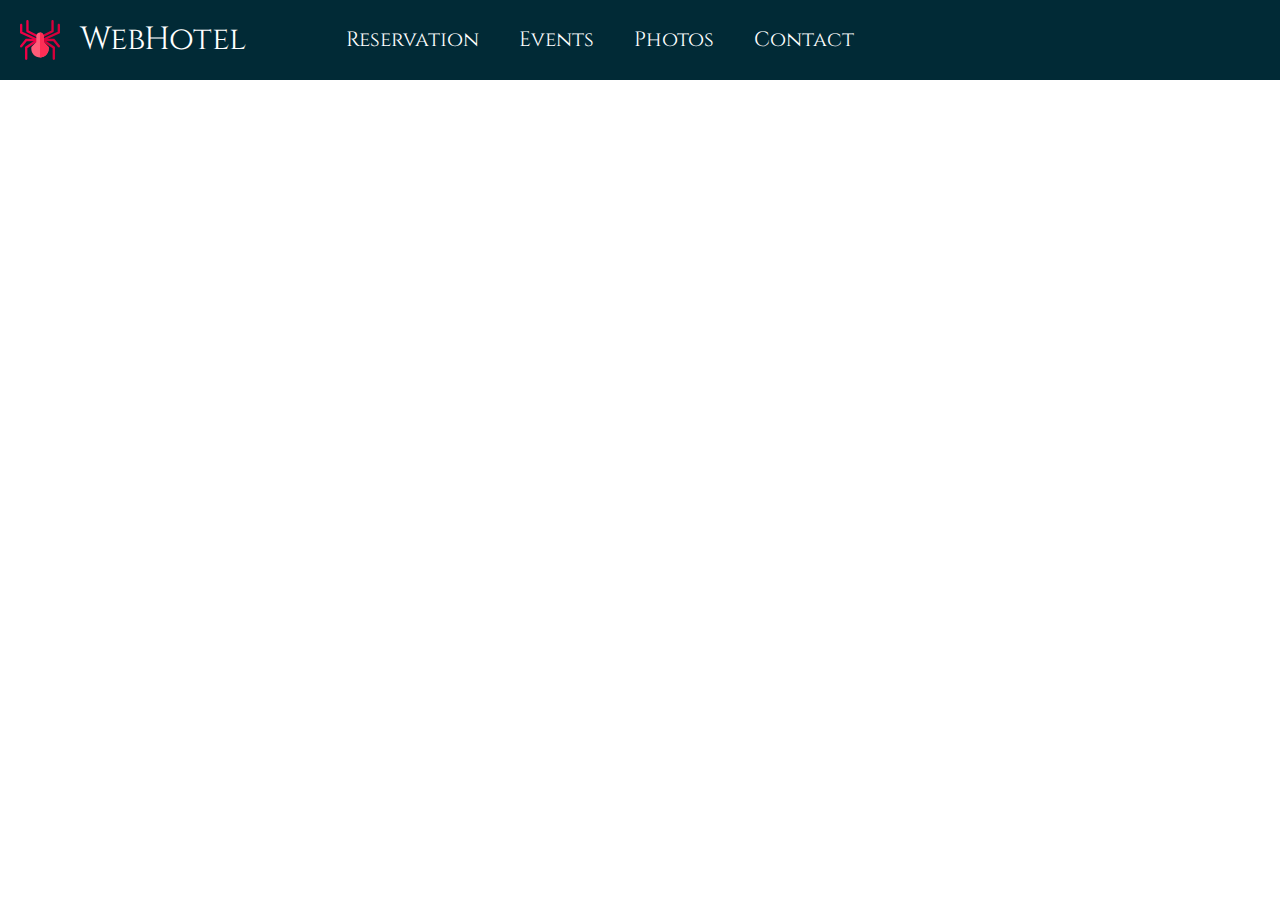
<file: index.html>
<!DOCTYPE html>
<html>
<head>
    <meta charset="utf-8" />
    <meta http-equiv="X-UA-Compatible" content="IE=edge">
    <title>This is a hotel</title>
    <meta name="viewport" content="width=device-width, initial-scale=1">
    <link rel="stylesheet" type="text/css" media="screen" href="main.css" />

    <!--Fonts-->
    <link href="https://fonts.googleapis.com/css?family=Cinzel" rel="stylesheet">
</head>
<body>
    <header>
        <a id="logo_container" href="/">
            <!--Take a note that now the image and the h1 are inside the anchor tag-->
            <img id="logo" src="./images/logo.svg" alt="The logo">
            <h1>WebHotel</h1>
        </a>
        <nav>
            <ul>
                <li><a>Reservation</a></li>
                <li><a>Events</a></li>
                <li><a>Photos</a></li>
                <li><a>Contact</a></li>
            </ul>
        </nav>
    </header>
    <main>
    </main>
    <footer>
    </footer>
</body>
</html>
</file>
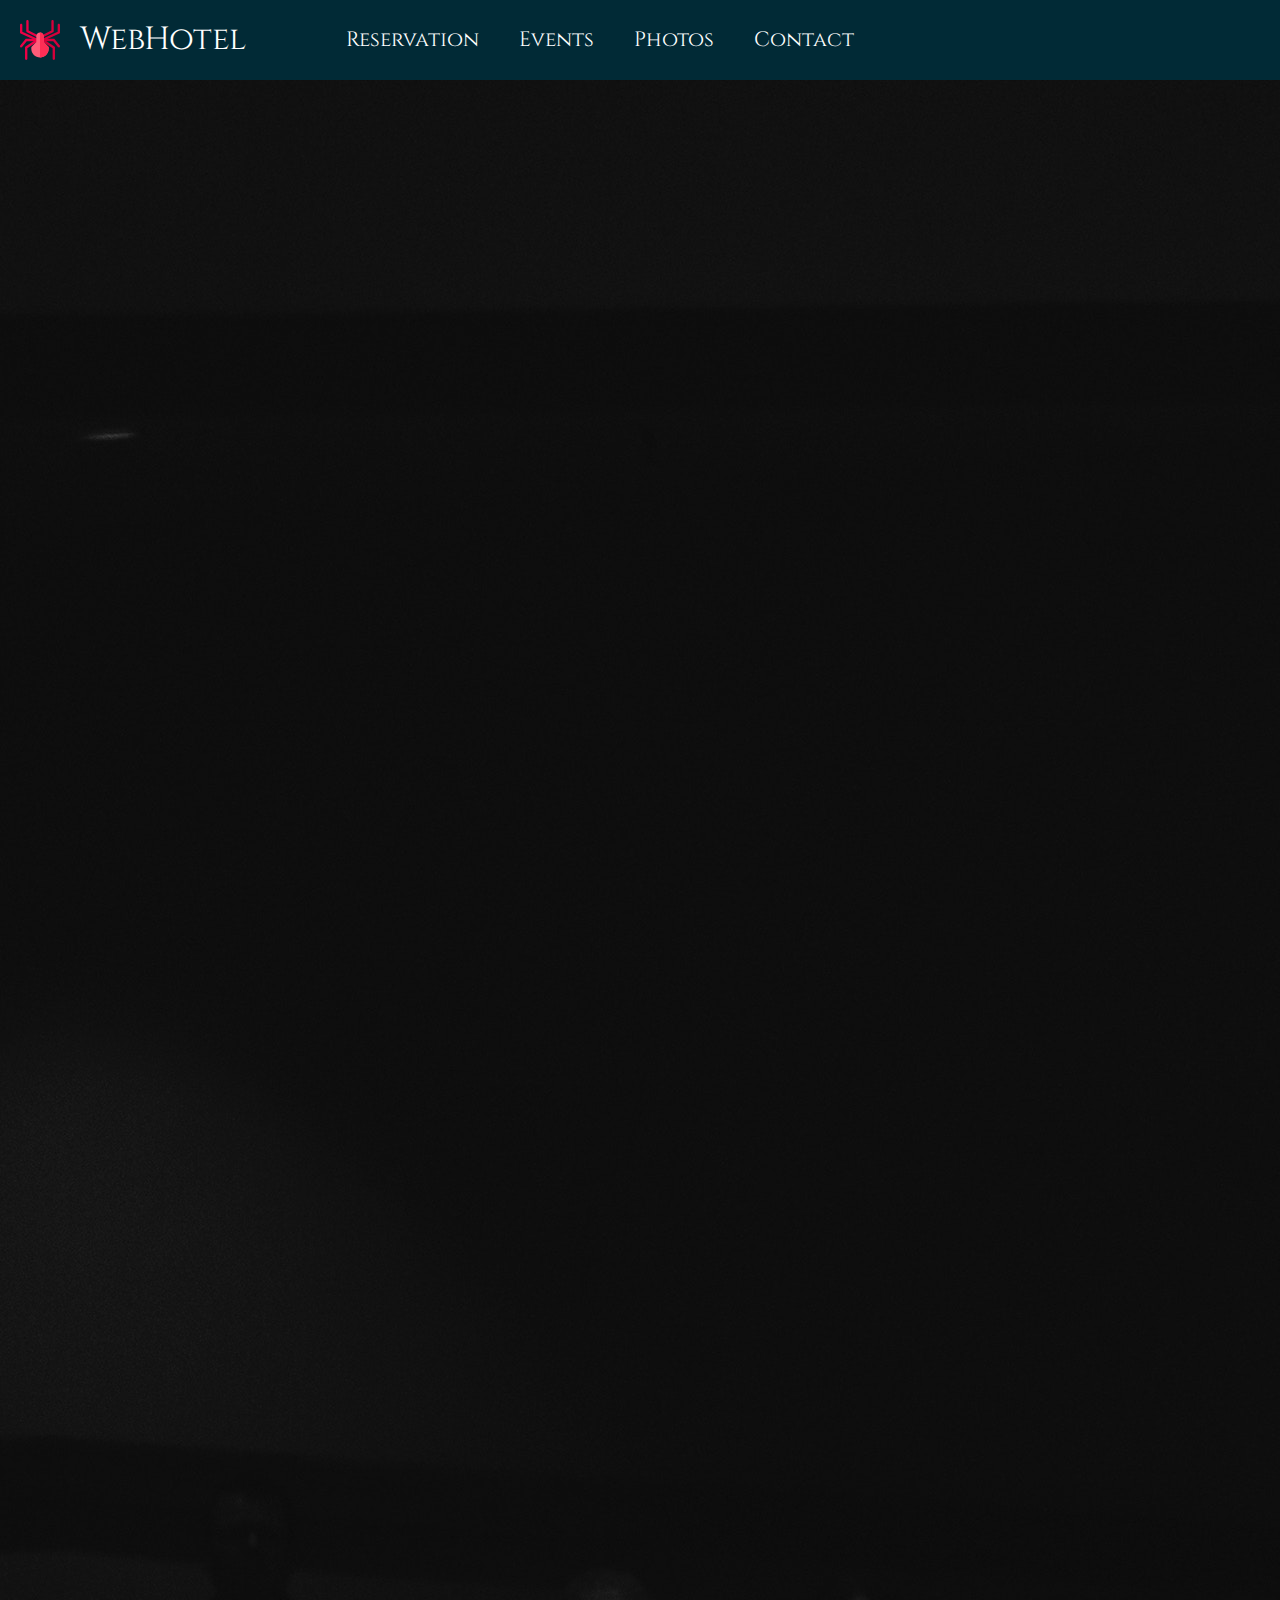
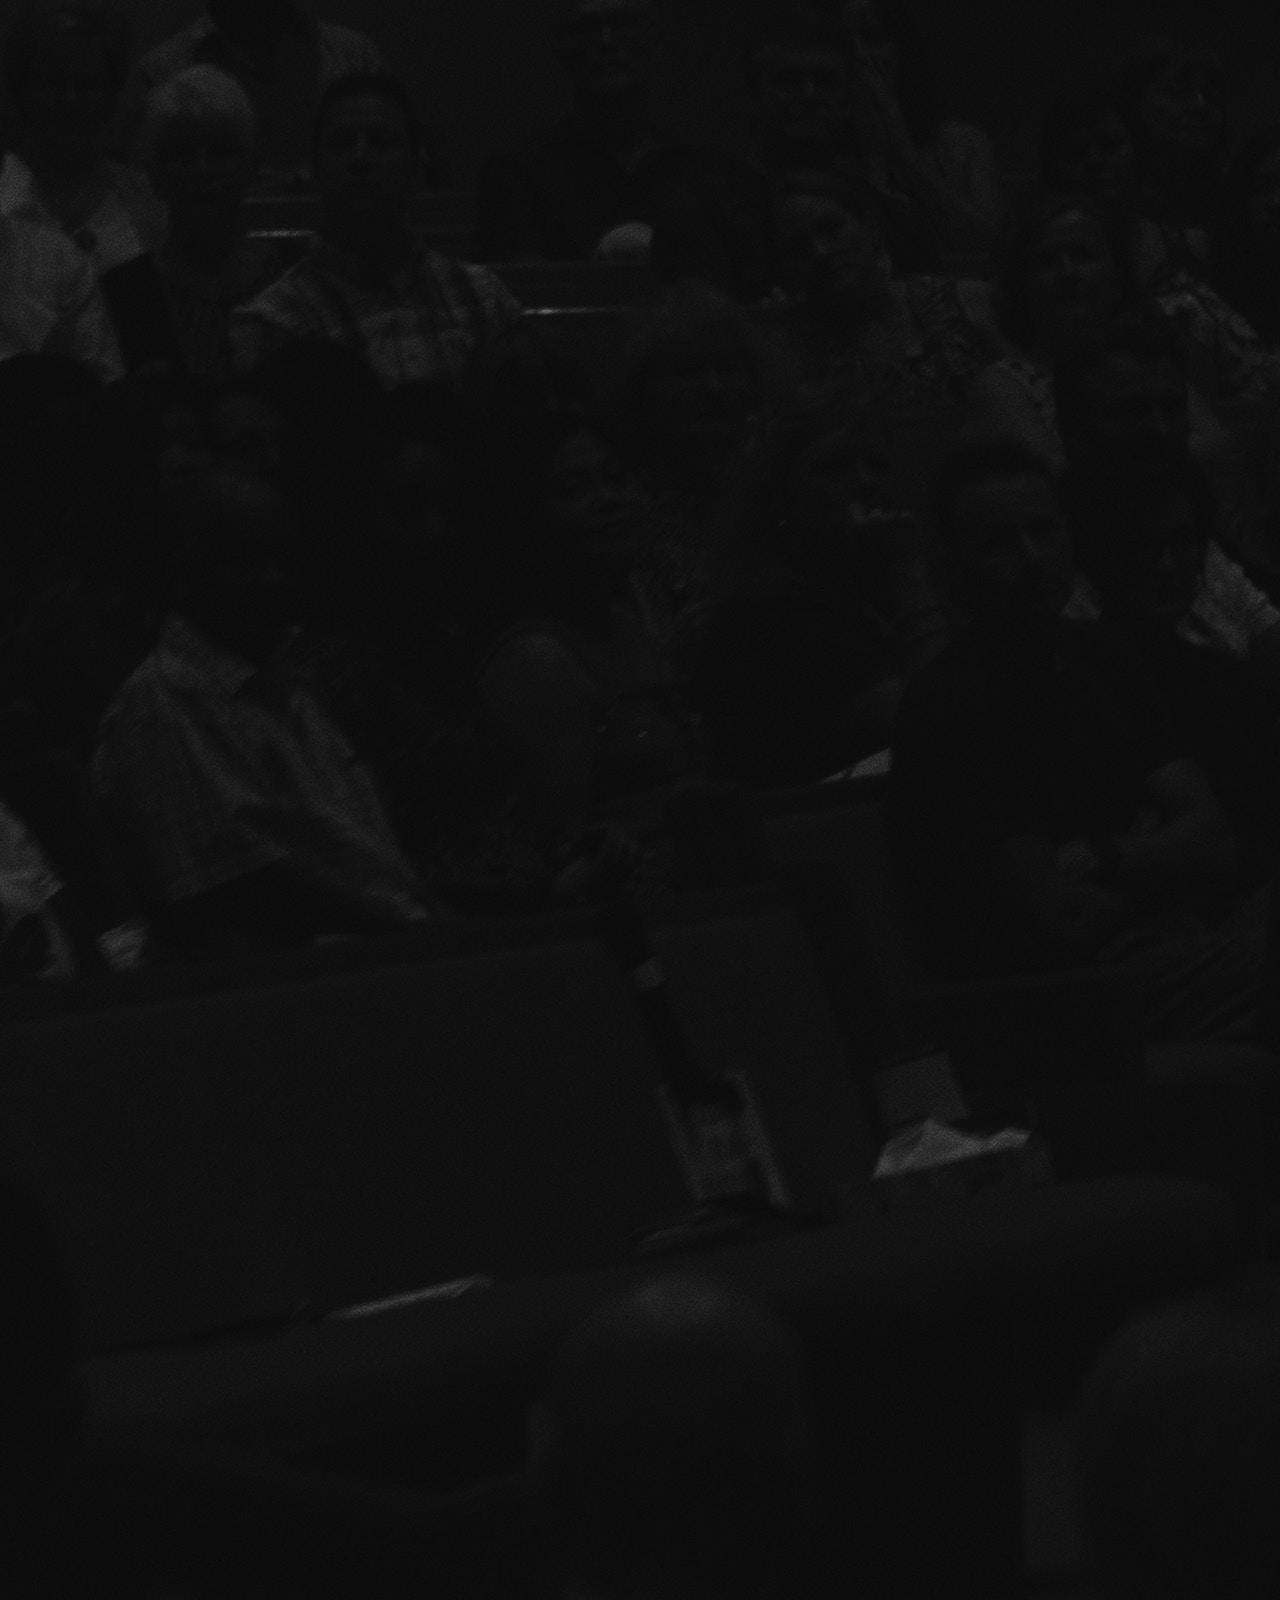
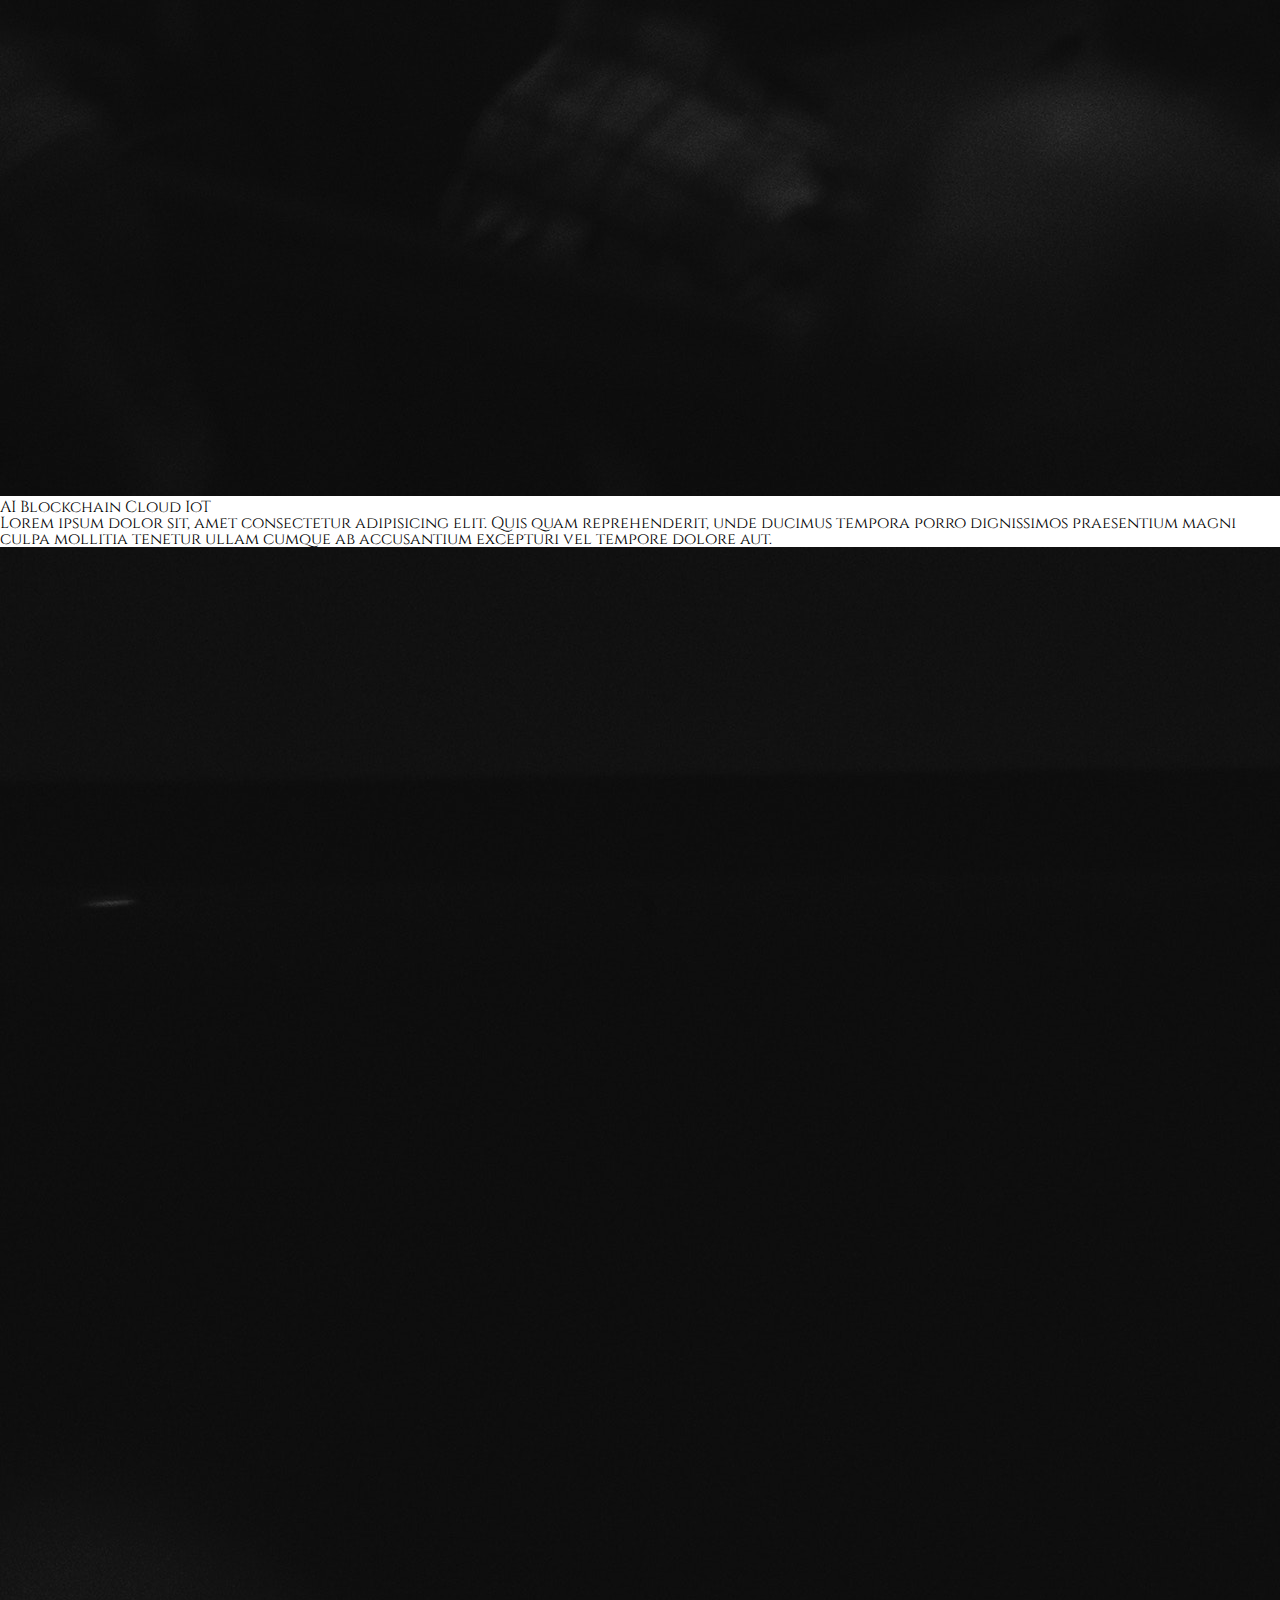
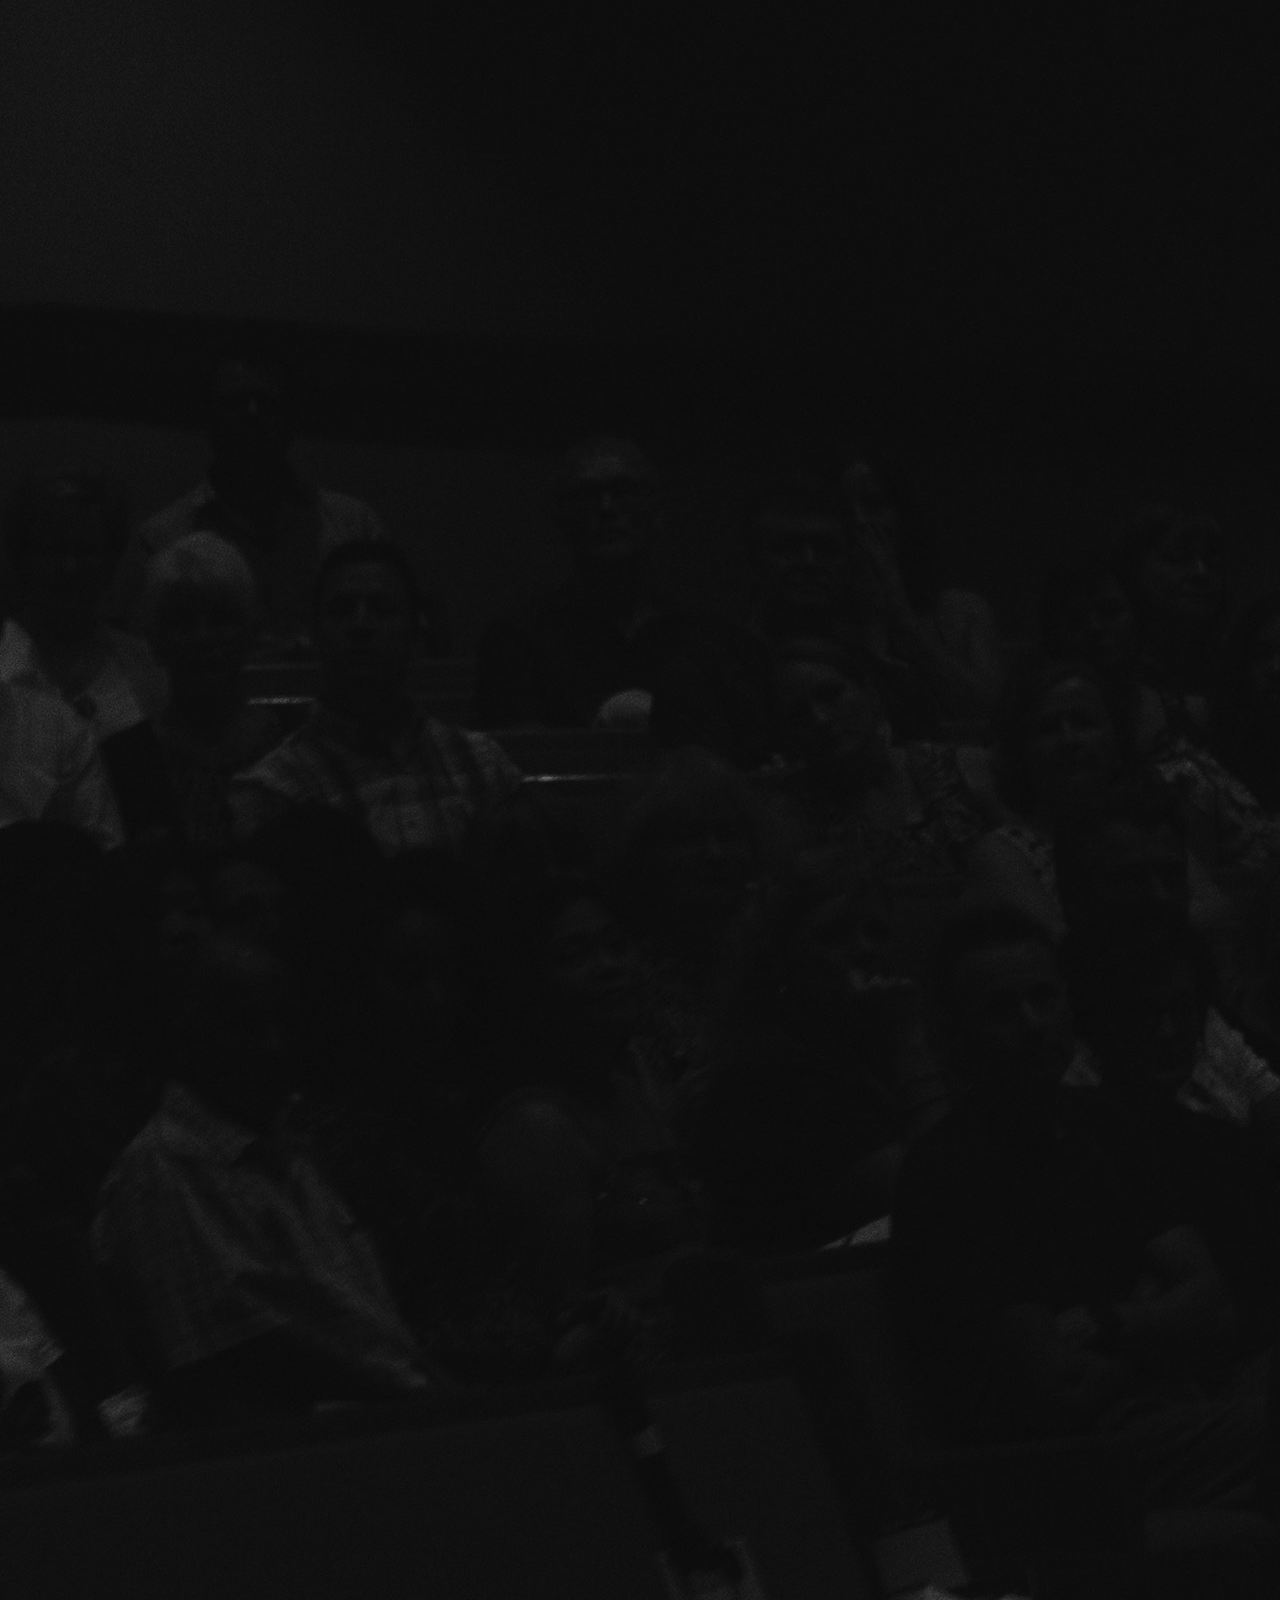
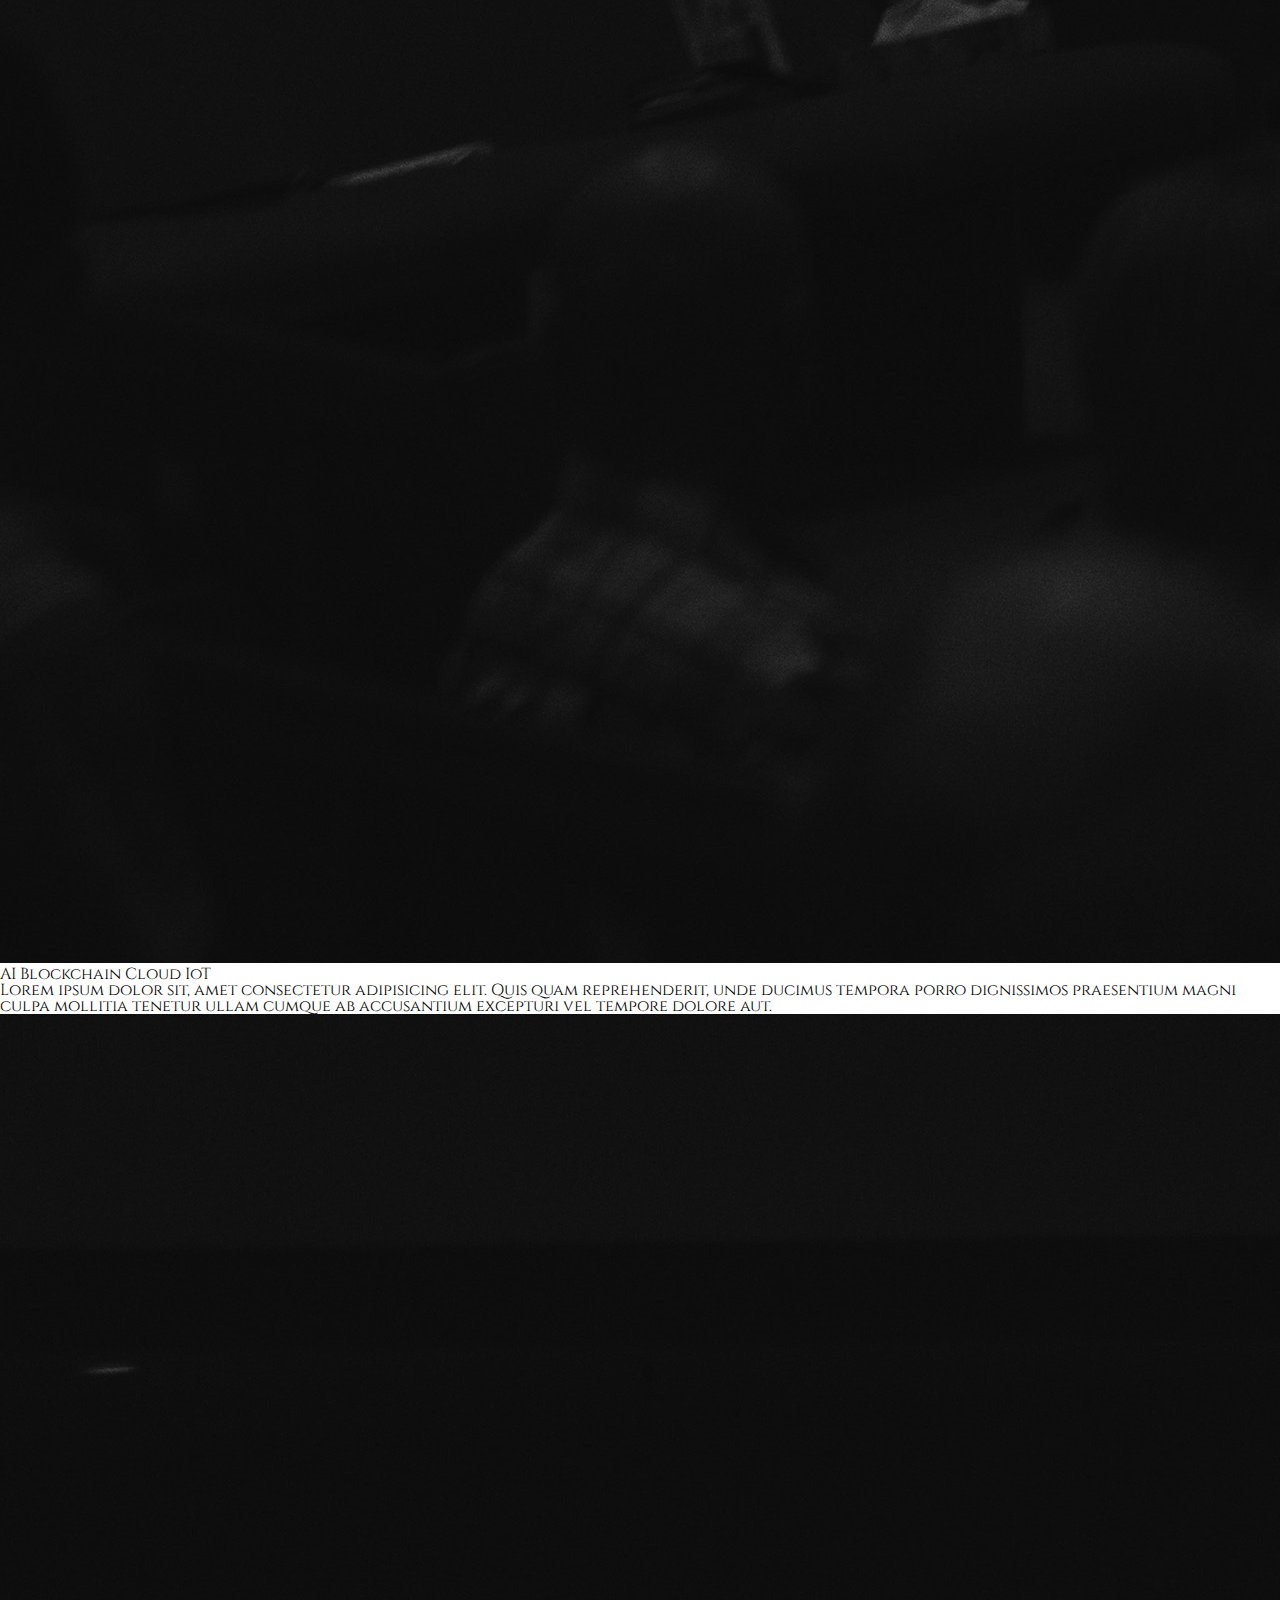
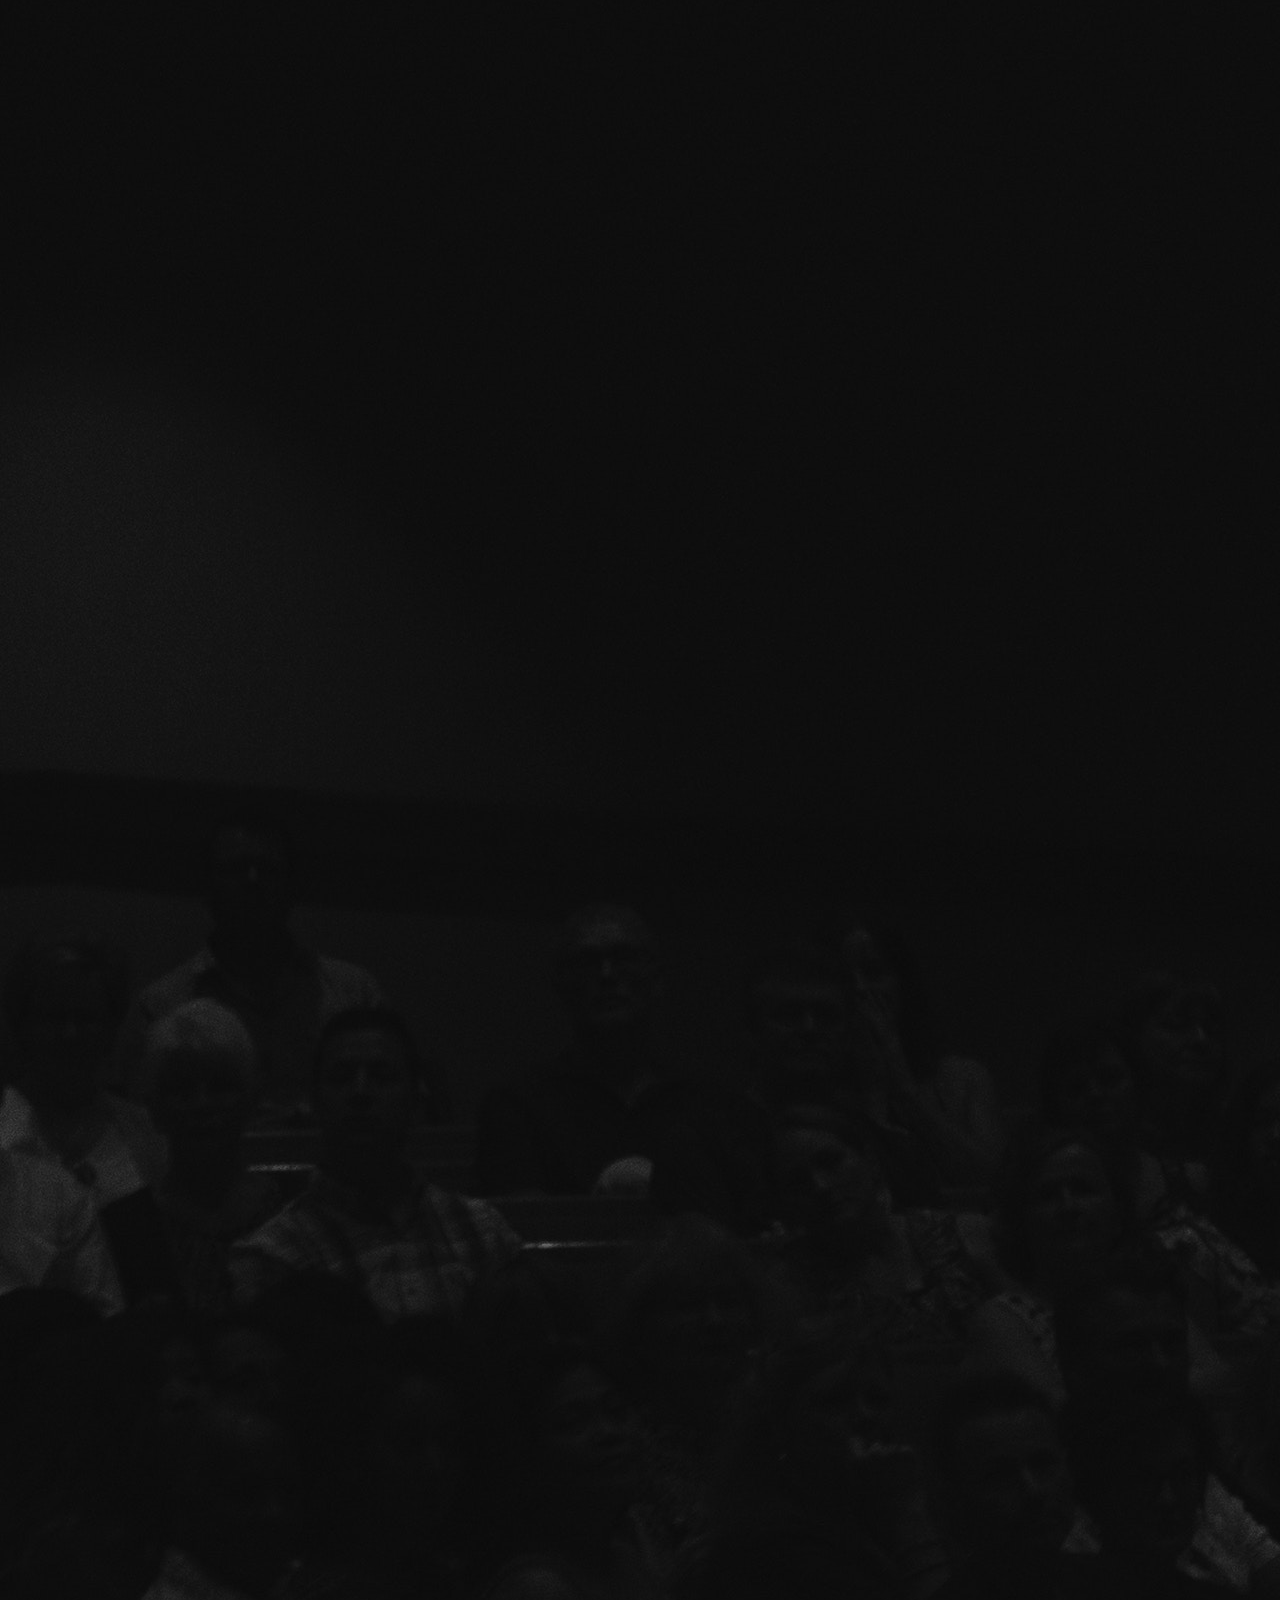
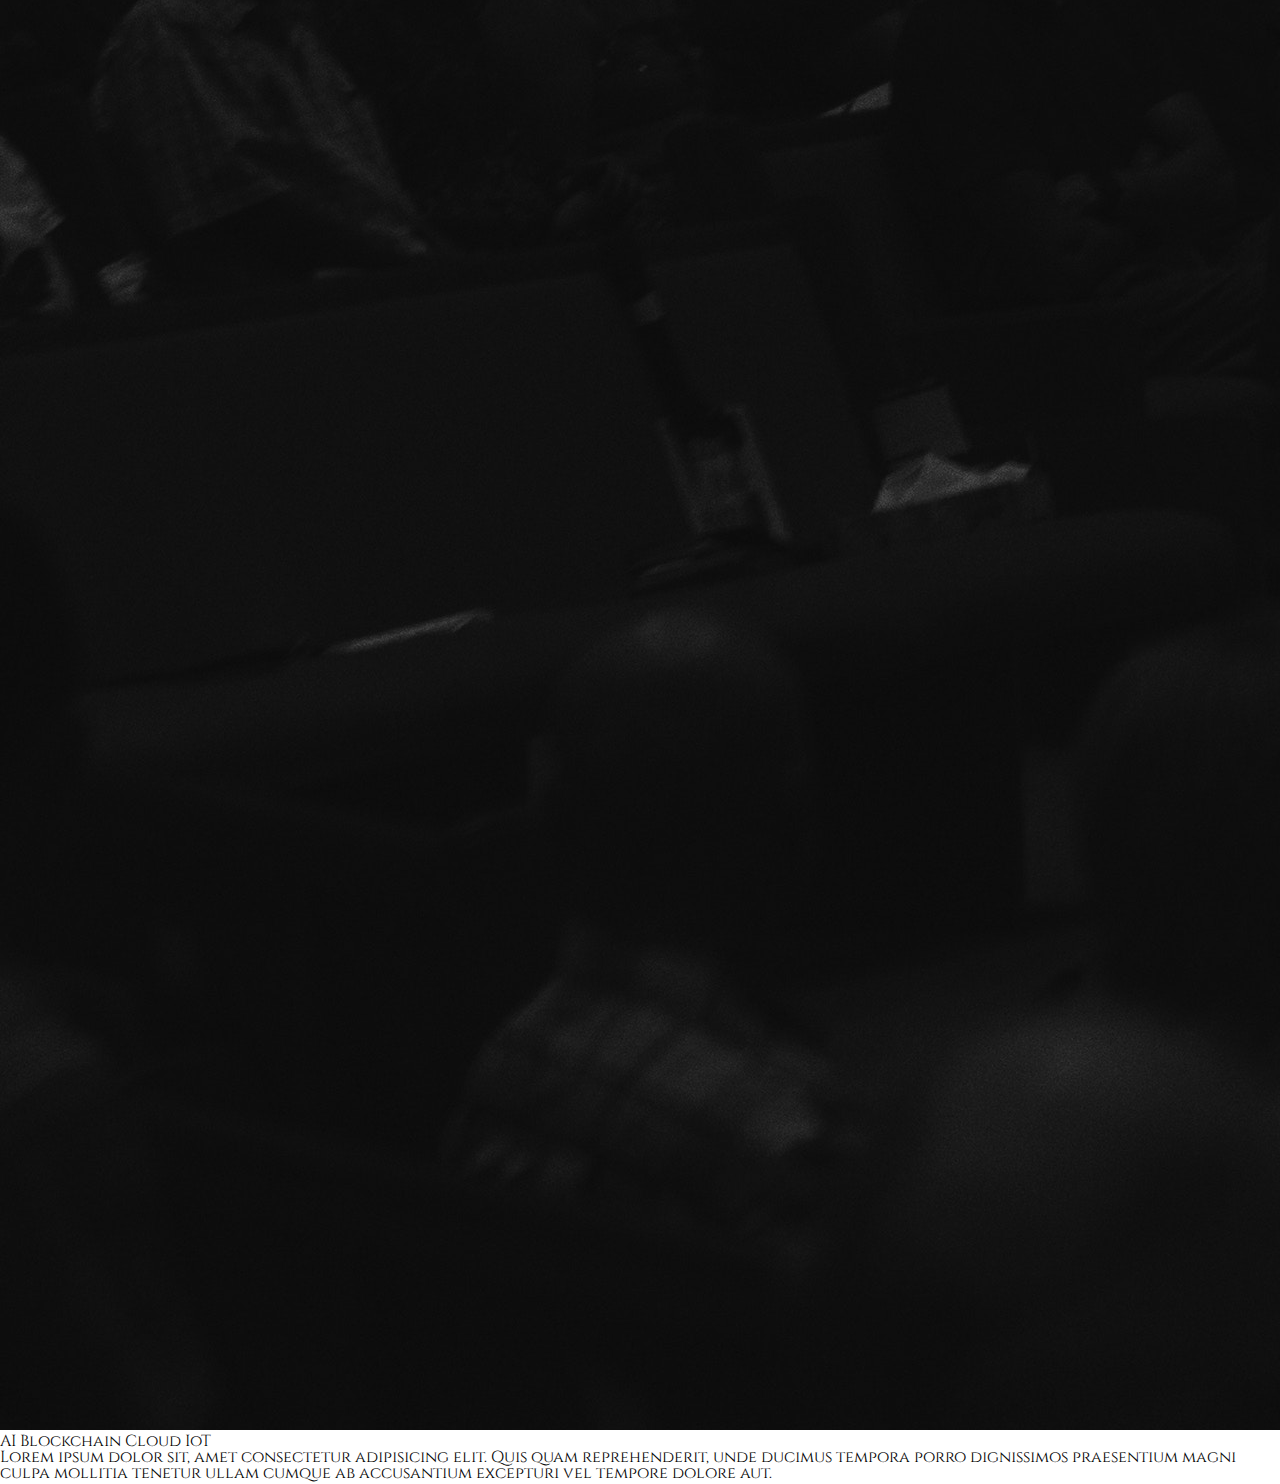
<file: pages/events.html>
<!DOCTYPE html>
<html lang="en">

<head>
    <meta charset="UTF-8">
    <meta name="viewport" content="width=device-width, initial-scale=1.0">
    <meta http-equiv="X-UA-Compatible" content="ie=edge">
    <title>Events</title>
    <link rel="stylesheet" type="text/css" media="screen" href="../main.css" />

    <!--Fonts-->
    <link href="https://fonts.googleapis.com/css?family=Cinzel" rel="stylesheet">
</head>

<body>
    <header>
        <a id="logo_container" href="/">
            <!--Take a note that now the image and the h1 are inside the anchor tag-->
            <img id="logo" src="../images/logo.svg" alt="The logo">
            <h1>WebHotel</h1>
        </a>
        <nav>
            <ul>
                <li><a>Reservation</a></li>
                <li class="selected"><a>Events</a></li>
                <li><a>Photos</a></li>
                <li><a>Contact</a></li>
            </ul>
        </nav>
    </header>
    <main>
        <div class="event">
            <div class="image">
                <img src="../images/conf.jpg" alt="Conference">
            </div>
            <div class="info">
                <h1>AI Blockchain Cloud IoT</h1>
                <p>Lorem ipsum dolor sit, amet consectetur adipisicing elit. Quis quam reprehenderit, unde ducimus
                    tempora porro dignissimos praesentium magni culpa mollitia tenetur ullam cumque ab accusantium
                    excepturi vel tempore dolore aut.</p>
            </div>
        </div>
        <div class="event">
            <div class="image">
                <img src="../images/conf.jpg" alt="Conference">
            </div>
            <div class="info">
                <h1>AI Blockchain Cloud IoT</h1>
                <p>Lorem ipsum dolor sit, amet consectetur adipisicing elit. Quis quam reprehenderit, unde ducimus
                    tempora porro dignissimos praesentium magni culpa mollitia tenetur ullam cumque ab accusantium
                    excepturi vel tempore dolore aut.</p>
            </div>
        </div>
        <div class="event">
            <div class="image">
                <img src="../images/conf.jpg" alt="Conference">
            </div>
            <div class="info">
                <h1>AI Blockchain Cloud IoT</h1>
                <p>Lorem ipsum dolor sit, amet consectetur adipisicing elit. Quis quam reprehenderit, unde ducimus
                    tempora porro dignissimos praesentium magni culpa mollitia tenetur ullam cumque ab accusantium
                    excepturi vel tempore dolore aut.</p>
            </div>
        </div>
        
    </main>
    <footer>
    </footer>
</body>

</html>
</file>
<file: main.css>
/* Reset everything */
html, body, div, span, applet, object, iframe,
h1, h2, h3, h4, h5, h6, p, blockquote, pre,
a, abbr, acronym, address, big, cite, code,
del, dfn, em, img, ins, kbd, q, s, samp,
small, strike, strong, sub, sup, tt, var,
b, u, i, center,
dl, dt, dd, ol, ul, li,
fieldset, form, label, legend,
table, caption, tbody, tfoot, thead, tr, th, td,
article, aside, canvas, details, embed, 
figure, figcaption, footer, header, hgroup, 
menu, nav, output, ruby, section, summary,
time, mark, audio, video {
	margin: 0;
	padding: 0;
	border: 0;
	font-size: 100%;
	font: inherit;
	vertical-align: baseline;
}
/* HTML5 display-role reset for older browsers */
article, aside, details, figcaption, figure, 
footer, header, hgroup, menu, nav, section {
	display: block;
}
body {
	line-height: 1;
}
ol, ul {
	list-style: none;
}
blockquote, q {
	quotes: none;
}
blockquote:before, blockquote:after,
q:before, q:after {
	content: '';
	content: none;
}
table {
	border-collapse: collapse;
	border-spacing: 0;
}

/* END OF RESET */

body {
    font-family: 'Cinzel', serif;
}

/* Header and navigation */

header {
    align-items: center;
    background-color: #012A36;
    display: flex;
    height: auto; width: 100%;
}

header h1 {
    color: white;
    font-size: 2rem;
}

header a {
    text-decoration: none;
}

nav ul {
    display: flex;
    margin-left: 70px;
}

nav li {
    align-items: center;
    color: white;
    cursor: pointer;
    display: flex;
    font-size: 1.3rem;
    margin-left: 20px;
    height: 60px;
    padding: 10px;
}

nav li:hover {
    background-color: #FF0046;
    transition: .3s;
}

/* We use this container so the logo can be interacted white as a whole.
    Both the icon and the h1 */
#logo_container {
    align-items: center;
    cursor: pointer;
    display: flex;
}

#logo {
    height: 40px; width: auto;
    margin: 20px;
}
</file>
